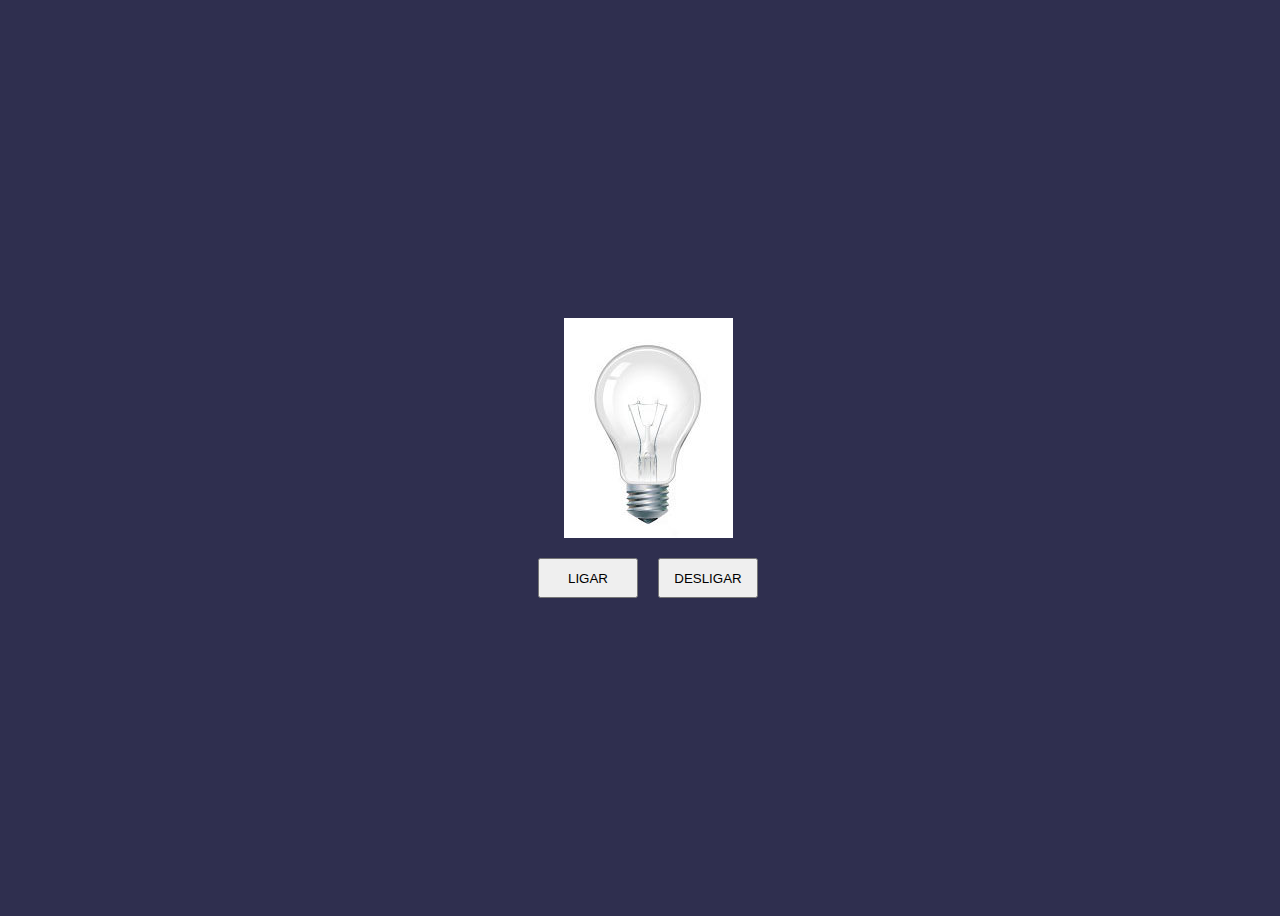
<file: lampada/index.html>
<!DOCTYPE html>
<html lang="en">
<head>
    <meta charset="UTF-8">
    <meta http-equiv="X-UA-Compatible" content="IE=edge">
    <meta name="viewport" content="width=device-width, initial-scale=1.0">
    <title>Desafio da lâmpada</title>
    <style>
        body{
            background-color: #2F2F4F;
            height: 100vh;
            width: 100vw;
            display: flex;
            align-items: center;
            justify-content: center;
        }

       main{
        display: flex;
        align-items: center;
        justify-content: center;
        flex-direction: column;
        gap: 20px;
       }
       div{
        display: flex;
        gap: 20px;
       }
       button{
        width: 100px;
        height: 40px;
       }
    </style>
</head>
<body>
    <main>
       <img src="./img/desligada.jpg" alt="lampada desligada" id="lmpd">
       <div>
          <button id="ligar">LIGAR</button>
          <button id="desligar">DESLIGAR</button>
       </div>
    </main>
    <script src="script.js"></script>
</body>
</html>
</file>
